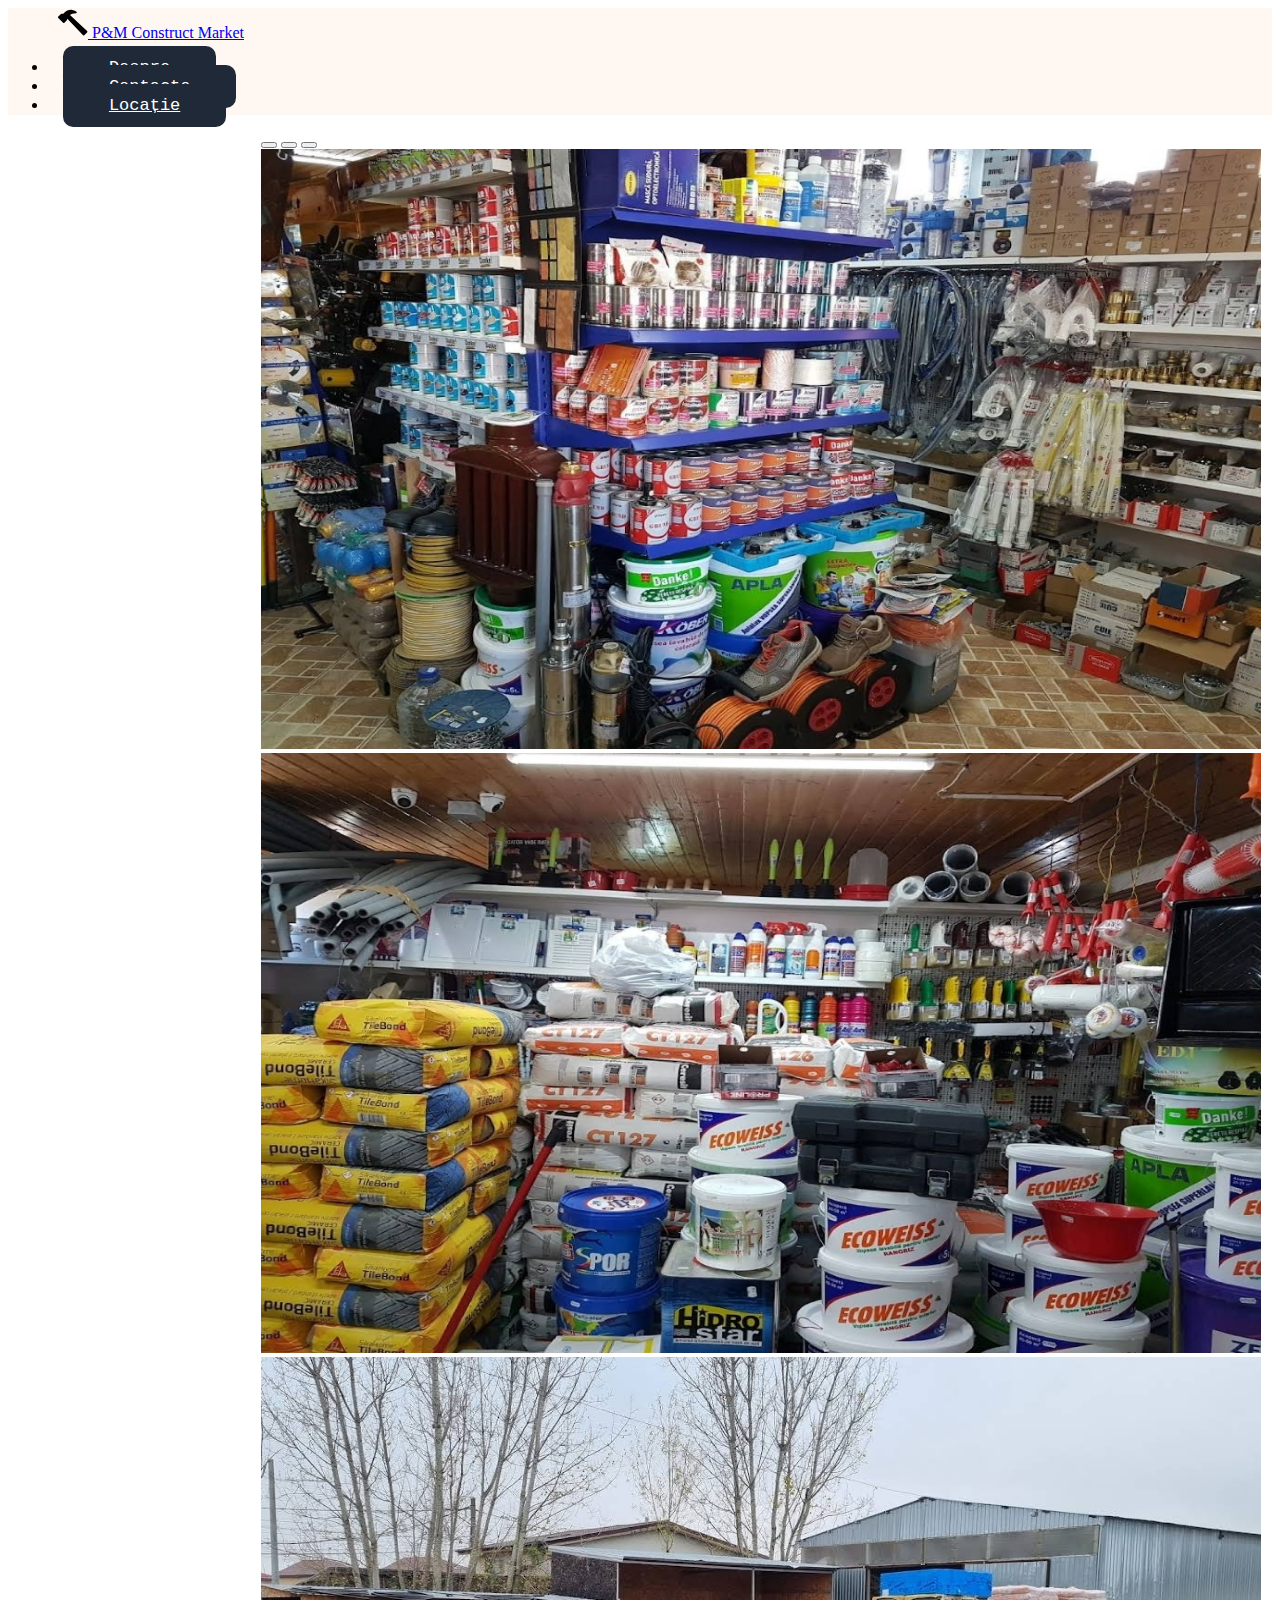
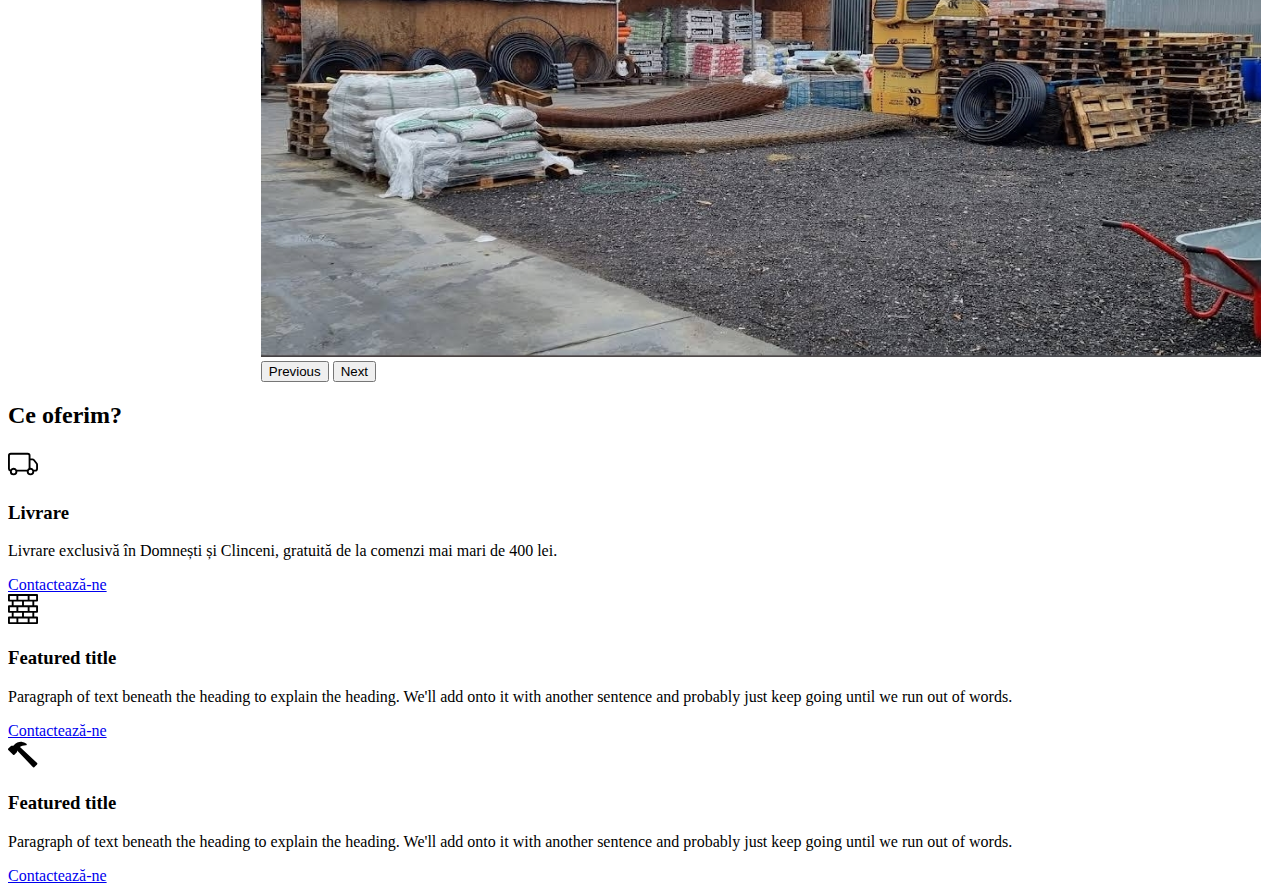
<file: index.html>
<!DOCTYPE html>
<html lang="ro">
<head>
    <meta charset="UTF-8">
    <meta name="viewport" content="width=device-width, initial-scale=1.0">
    <title>Home</title>
    <link href="https://cdn.jsdelivr.net/npm/bootstrap@5.3.2/dist/css/bootstrap.min.css" rel="stylesheet" integrity="sha384-T3c6CoIi6uLrA9TneNEoa7RxnatzjcDSCmG1MXxSR1GAsXEV/Dwwykc2MPK8M2HN" crossorigin="anonymous">
    <link rel="stylesheet" href="./styles.css">

</head>
<body>
  <div id="header" class="container-12">
    <header class="d-flex flex-wrap justify-content-center py-3 border-bottom">
      <a href="/html/index.html" class="d-flex align-items-center mb-3 mb-md-0 me-md-auto link-body-emphasis text-decoration-none">
        <span class="fs-4 logo-name"><img src="./media/hammer.svg" height="30px"> P&M Construct Market</span>
      </a>

      <ul class="nav nav-pills">
        <li class="nav-item"><a href="./index.html" class="nav-link button" aria-current="page">Despre</a></li>
        <li class="nav-item"><a href="./contacte.html" class="nav-link button">Contacte</a></li>
        <li class="nav-item"><a href="https://maps.app.goo.gl/LtYbq4VCbEGPrRXLA" target="_blank" class="nav-link">Locație</a></li>
      </ul>
    </header>
  </div>


  <div class="carousel-container">
    <div id="carouselExampleIndicators" class="carousel slide">
      <div class="carousel-indicators">
        <button type="button" data-bs-target="#carouselExampleIndicators" data-bs-slide-to="0" class="active" aria-current="true" aria-label="Slide 1"></button>
        <button type="button" data-bs-target="#carouselExampleIndicators" data-bs-slide-to="1" aria-label="Slide 2"></button>
        <button type="button" data-bs-target="#carouselExampleIndicators" data-bs-slide-to="2" aria-label="Slide 3"></button>
      </div>
      <div class="carousel-inner">
        <div class="carousel-item active">
          <img src="./media/1708547576092.jpg" class="d-block w-100" height="600px" width="1000px" alt="...">
        </div>
        <div class="carousel-item">
          <img src="./media/1708547576107.jpg" class="d-block w-100" height="600px" width="1000px" alt="...">
        </div>
        <div class="carousel-item">
          <img src="./media/1708547576098.jpg" class="d-block w-100" height="600px" width="1000px" alt="...">
        </div>
      </div>


      <button class="carousel-control-prev" type="button" data-bs-target="#carouselExampleIndicators" data-bs-slide="prev">
        <span class="carousel-control-prev-icon" aria-hidden="true"></span>
        <span class="visually-hidden">Previous</span>
      </button>
      <button class="carousel-control-next" type="button" data-bs-target="#carouselExampleIndicators" data-bs-slide="next">
        <span class="carousel-control-next-icon" aria-hidden="true"></span>
        <span class="visually-hidden">Next</span>
      </button>
    </div>
   

  </div>


  <div id="hanging-icons">
    <div class="container px-4 py-5">
      <h2 class="pb-2 border-bottom">Ce oferim?</h2>
      <div class="row g-4 py-5 row-cols-1 row-cols-lg-3">
        <div class="col d-flex align-items-start">
          <div class="icon-square text-body-emphasis bg-body-secondary d-inline-flex align-items-center justify-content-center fs-4 flex-shrink-0 me-3">
            <img src="./media/truck.svg" alt="delivery image" height="30px">
          </div>
          <div>
            <h3 class="fs-2 text-body-emphasis"><font style="vertical-align: inherit;"><font style="vertical-align: inherit;">Livrare</font></font></h3>
            <p><font style="vertical-align: inherit;"><font style="vertical-align: inherit;">Livrare exclusivă în Domnești și Clinceni, gratuită de la comenzi mai mari de 400 lei.</font></font></p>
            <a href="./contacte.html" class="btn btn-primary">
              Contactează-ne
            </a>
          </div>
        </div>
        <div class="col d-flex align-items-start">
          <div class="icon-square text-body-emphasis bg-body-secondary d-inline-flex align-items-center justify-content-center fs-4 flex-shrink-0 me-3">
            <img src="./media/bricks.svg" alt="brick wall image" height="30px">
          </div>
          <div>
            <h3 class="fs-2 text-body-emphasis"><font style="vertical-align: inherit;"><font style="vertical-align: inherit;">Featured title</font></font></h3>
            <p><font style="vertical-align: inherit;"><font style="vertical-align: inherit;">Paragraph of text beneath the heading to explain the heading. We'll add onto it with another sentence and probably just keep going until we run out of words.</font></font></p>
            <a href="./contacte.html" class="btn btn-primary"><font style="vertical-align: inherit;"><font style="vertical-align: inherit;">
              Contactează-ne
            </font></font></a>
          </div>
        </div>
        <div class="col d-flex align-items-start">
          <div class="icon-square text-body-emphasis bg-body-secondary d-inline-flex align-items-center justify-content-center fs-4 flex-shrink-0 me-3">
            <img src="./media/hammer.svg" alt="hammer photo" height="30px">
          </div>
          <div>
            <h3 class="fs-2 text-body-emphasis"><font style="vertical-align: inherit;"><font style="vertical-align: inherit;">Featured title</font></font></h3>
            <p><font style="vertical-align: inherit;"><font style="vertical-align: inherit;">Paragraph of text beneath the heading to explain the heading. We'll add onto it with another sentence and probably just keep going until we run out of words.</font></font></p>
            <a href="./contacte.html" class="btn btn-primary"><font style="vertical-align: inherit;"><font style="vertical-align: inherit;">
              Contactează-ne
            </font></font></a>
          </div>
        </div>
      </div>
    </div>
  </div>








  <div id="footer">
    
  </div>
<script src="https://cdn.jsdelivr.net/npm/bootstrap@5.3.3/dist/js/bootstrap.bundle.min.js" integrity="sha384-YvpcrYf0tY3lHB60NNkmXc5s9fDVZLESaAA55NDzOxhy9GkcIdslK1eN7N6jIeHz" crossorigin="anonymous"></script>
</body>
</html>
</file>
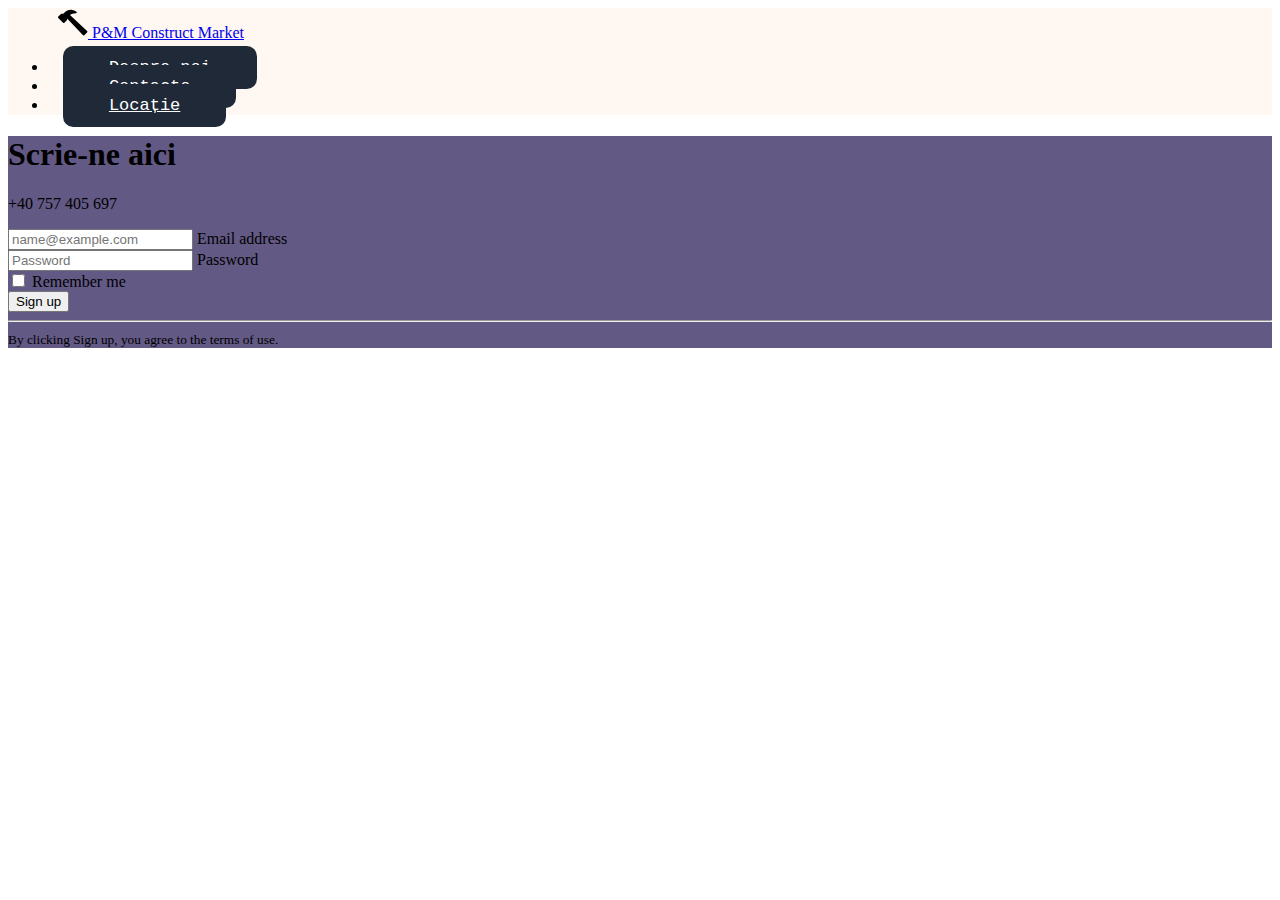
<file: contacte.html>
<!DOCTYPE html>
<html lang="ro">
<head>
    <meta charset="UTF-8">
    <meta name="viewport" content="width=device-width, initial-scale=1.0">
    <title>Contacte</title>
    <link href="https://cdn.jsdelivr.net/npm/bootstrap@5.3.2/dist/css/bootstrap.min.css" rel="stylesheet" integrity="sha384-T3c6CoIi6uLrA9TneNEoa7RxnatzjcDSCmG1MXxSR1GAsXEV/Dwwykc2MPK8M2HN" crossorigin="anonymous">
    <link rel="stylesheet" href="./styles.css">
</head>
<body>
    <div id="header" class="container-12">
        <header class="d-flex flex-wrap justify-content-center py-3 border-bottom">
          <a href="./index.html" class="d-flex align-items-center mb-3 mb-md-0 me-md-auto link-body-emphasis text-decoration-none">
            <span class="fs-4 logo-name"><img src="./media/hammer.svg" height="30px"> P&M Construct Market</span>
          </a>
    
          <ul class="nav nav-pills">
            <li class="nav-item"><a href="./index.html" class="nav-link button" aria-current="page">Despre noi</a></li>
            <li class="nav-item"><a href="./contacte.html" class="nav-link button">Contacte</a></li>
            <li class="nav-item"><a href="https://maps.app.goo.gl/LtYbq4VCbEGPrRXLA" target="_blank" class="nav-link">Locație</a></li>
          </ul>
        </header>
      </div>

    <div id="contacte-hero">
        <div class="container col-xl-10 col-xxl-8 px-4 py-5">
            <div class="row align-items-center g-lg-5 py-5">
              <div class="col-lg-7 text-center text-lg-start">
                <h1 class="display-4 fw-bold lh-1 text-body-emphasis mb-3">Scrie-ne aici</h1>
                <p class="col-lg-10 fs-4">+40 757 405 697</p>
              </div>
              <div class="col-md-10 mx-auto col-lg-5">
                <form class="p-4 p-md-5 border rounded-3 bg-body-tertiary">
                  <div class="form-floating mb-3">
                    <input type="email" class="form-control" id="floatingInput" placeholder="name@example.com">
                    <label for="floatingInput">Email address</label>
                  </div>
                  <div class="form-floating mb-3">
                    <input type="password" class="form-control" id="floatingPassword" placeholder="Password">
                    <label for="floatingPassword">Password</label>
                  </div>
                  <div class="checkbox mb-3">
                    <label>
                      <input type="checkbox" value="remember-me"> Remember me
                    </label>
                  </div>
                  <button class="w-100 btn btn-lg btn-primary" type="submit">Sign up</button>
                  <hr class="my-4">
                  <small class="text-body-secondary">By clicking Sign up, you agree to the terms of use.</small>
                </form>
              </div>
            </div>
          </div>
    
    </div>
    
</body>
</html>
</file>
<file: styles.css>
.nav-link{font-family: ui-monospace, SFMono-Regular, Menlo, Monaco, Consolas,
    "Liberation Mono", "Courier New", monospace;
  font-size: 17px;
  padding: 0.7em 2.7em;
  font-weight: 500;
  background: #1f2937;
  color: white;
  border: none;
  position: relative;
  overflow: hidden;
  border-radius: 0.6em;
  cursor: pointer;
  margin: 15px;
  
}
#header{
  background-color:#FFF7F1;
}
#hero{
  background-color: #FFE4C9;

}
.logo-name{
  margin-left: 50px;
}
#footer{
  background-color: #E78895;
}
#contacte-hero{
  background-color: #F1E4C3;
  background-color:  #635985;
}
#carouselExampleIndicators{
  width: 60%;
}
.carousel-container {
  display: flex;
  justify-content: center;
  align-items: center;

}
</file>
